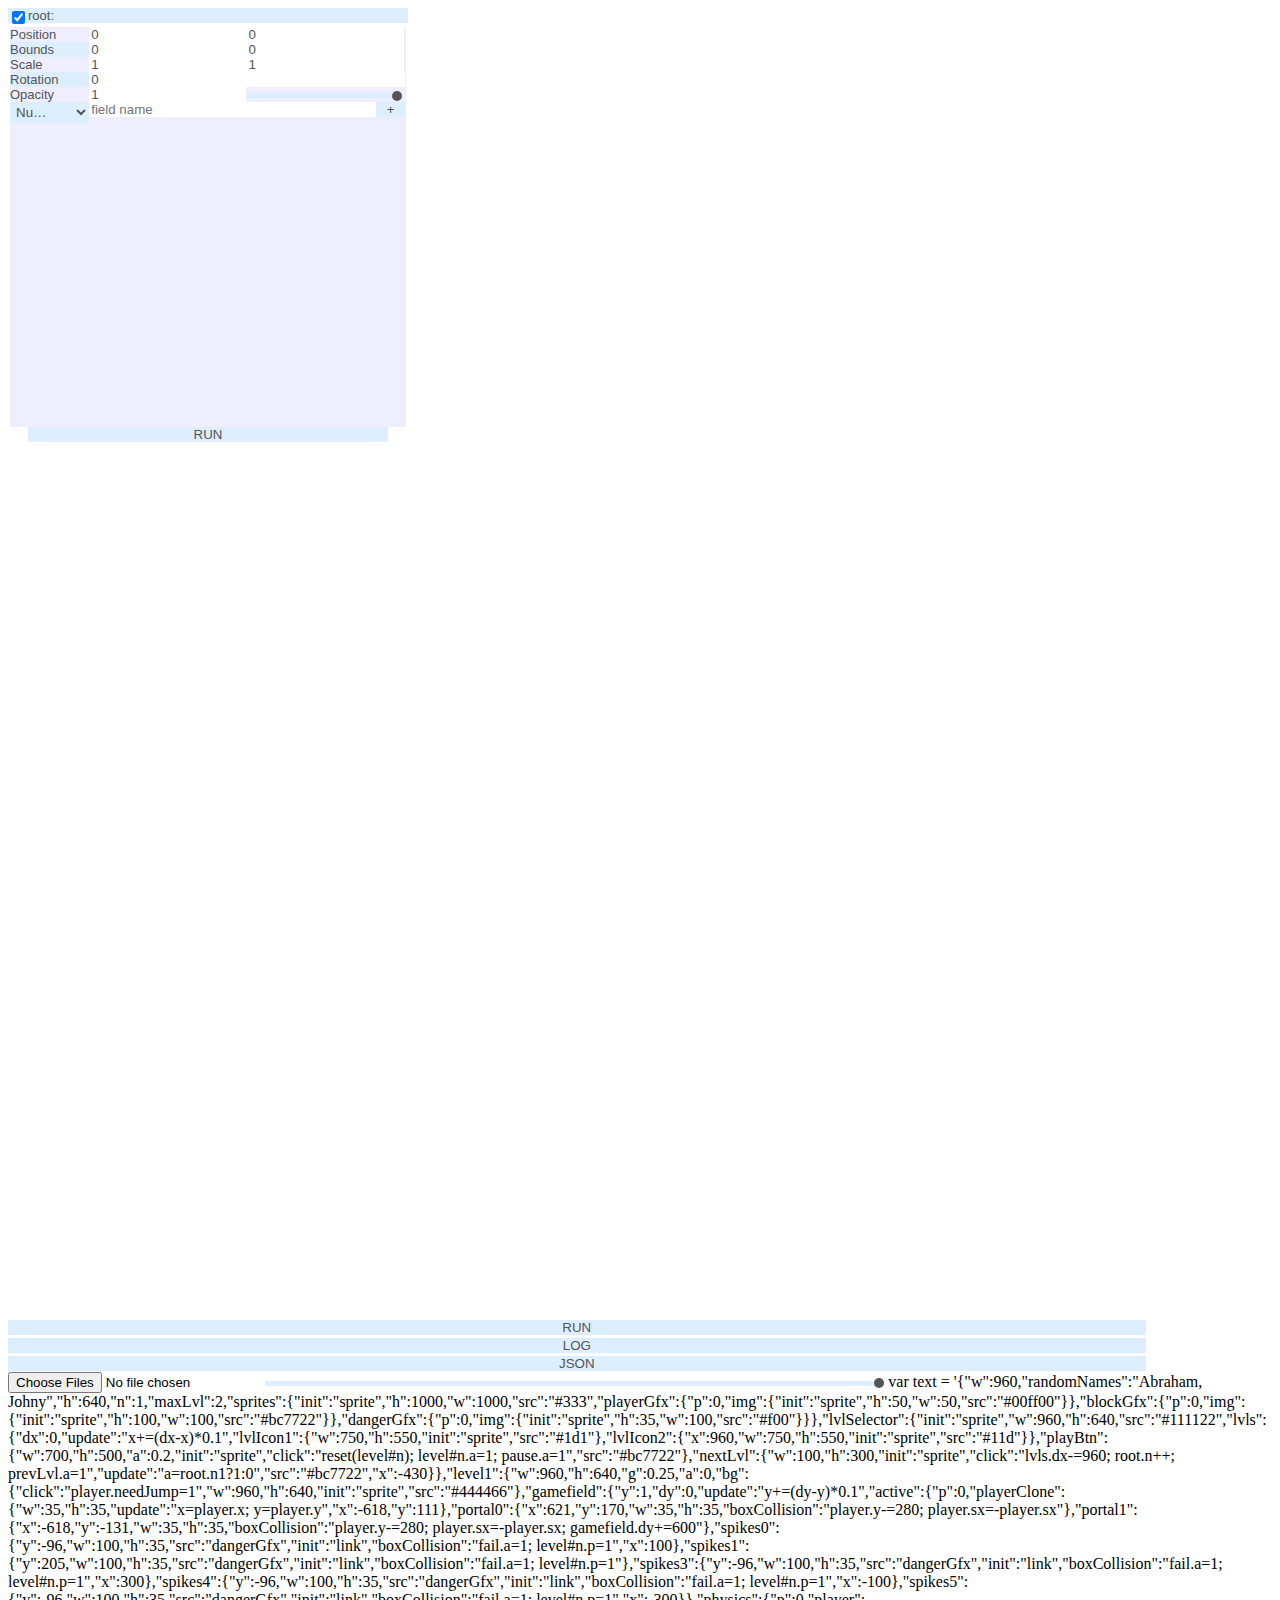
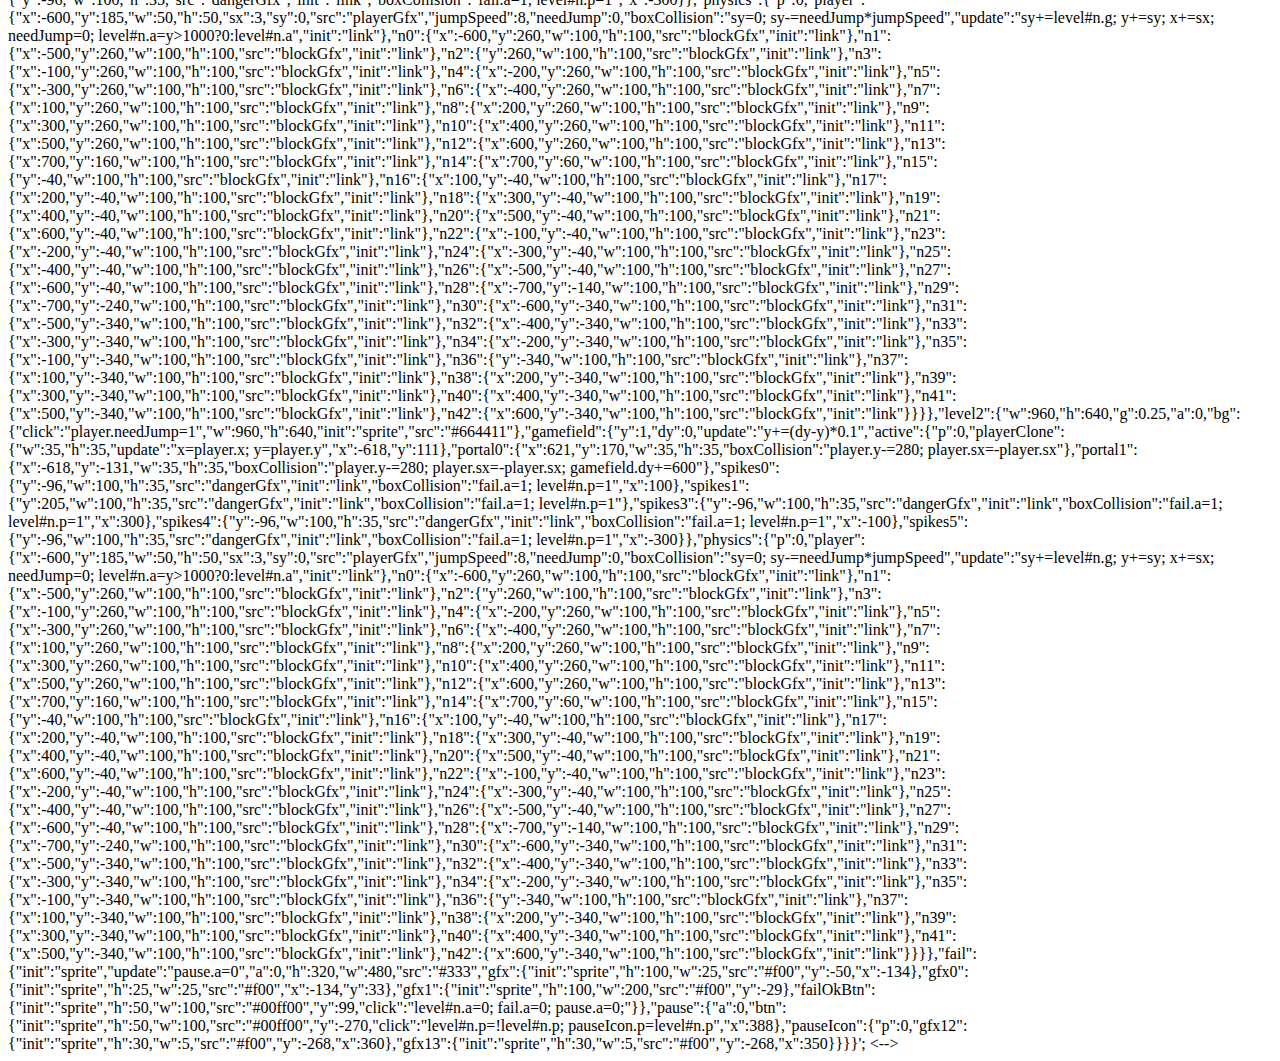
<file: index.html>
<!DOCTYPE HTML>
<html>
	<head>
		<script type="text/javascript" src="tree2d.js"></script>
		<link rel="stylesheet" href="editor.css">
	</head>
	<body>
		<div id="edit" align="center" style="font-family:sans-serif;font-size:small;color:#555;min-width:400px;width:29%;height:660px;float:left"></div>
		<div style="min-width:400px;width:70%;height:650px;float:left;overflow:scroll; display:inherit" onselectstart="return false" oncontextmenu="return false" align="center" valign="center">
			<canvas id="tree" width="960" height="640"></canvas>
		</div>
		<input type="button" value="RUN" onclick="this.value=tree.changeEditMode()?'RUN':'STOP'">
		<input type="button" value="LOG" onclick="console.log(tree.root)">
		<input type="button" value="JSON" onclick="tree.logJSON()">
		<input type="file" value="Load images" onchange="tree.loadImages(this.files)" multiple />
		<input type="range" value="1" min="0.1" step="0.1" max="1" oninput="tree.root.zx=tree.root.zy=this.value; tree.debugCycle()">
		
		<script type="text/javascript" >
			
			var tree = new Tree2d(document.getElementById('tree'), null, document.getElementById('edit'));
			
			</script>
	</body>
</html>

<!-->
var text = '{"w":960,"randomNames":"Abraham, Johny","h":640,"n":1,"maxLvl":2,"sprites":{"init":"sprite","h":1000,"w":1000,"src":"#333","playerGfx":{"p":0,"img":{"init":"sprite","h":50,"w":50,"src":"#00ff00"}},"blockGfx":{"p":0,"img":{"init":"sprite","h":100,"w":100,"src":"#bc7722"}},"dangerGfx":{"p":0,"img":{"init":"sprite","h":35,"w":100,"src":"#f00"}}},"lvlSelector":{"init":"sprite","w":960,"h":640,"src":"#111122","lvls":{"dx":0,"update":"x+=(dx-x)*0.1","lvlIcon1":{"w":750,"h":550,"init":"sprite","src":"#1d1"},"lvlIcon2":{"x":960,"w":750,"h":550,"init":"sprite","src":"#11d"}},"playBtn":{"w":700,"h":500,"a":0.2,"init":"sprite","click":"reset(level#n); level#n.a=1; pause.a=1","src":"#bc7722"},"nextLvl":{"w":100,"h":300,"init":"sprite","click":"lvls.dx-=960; root.n++; prevLvl.a=1","update":"a=root.n<root.maxLvl?1:0","src":"#bc7722","x":431},"prevLvl":{"w":100,"h":300,"init":"sprite","click":"lvls.dx+=960; root.n--; nextLvl.a=1","update":"a=root.n>1?1:0","src":"#bc7722","x":-430}},"level1":{"w":960,"h":640,"g":0.25,"a":0,"bg":{"click":"player.needJump=1","w":960,"h":640,"init":"sprite","src":"#444466"},"gamefield":{"y":1,"dy":0,"update":"y+=(dy-y)*0.1","active":{"p":0,"playerClone":{"w":35,"h":35,"update":"x=player.x; y=player.y","x":-618,"y":111},"portal0":{"x":621,"y":170,"w":35,"h":35,"boxCollision":"player.y-=280; player.sx=-player.sx"},"portal1":{"x":-618,"y":-131,"w":35,"h":35,"boxCollision":"player.y-=280; player.sx=-player.sx; gamefield.dy+=600"},"spikes0":{"y":-96,"w":100,"h":35,"src":"dangerGfx","init":"link","boxCollision":"fail.a=1; level#n.p=1","x":100},"spikes1":{"y":205,"w":100,"h":35,"src":"dangerGfx","init":"link","boxCollision":"fail.a=1; level#n.p=1"},"spikes3":{"y":-96,"w":100,"h":35,"src":"dangerGfx","init":"link","boxCollision":"fail.a=1; level#n.p=1","x":300},"spikes4":{"y":-96,"w":100,"h":35,"src":"dangerGfx","init":"link","boxCollision":"fail.a=1; level#n.p=1","x":-100},"spikes5":{"y":-96,"w":100,"h":35,"src":"dangerGfx","init":"link","boxCollision":"fail.a=1; level#n.p=1","x":-300}},"physics":{"p":0,"player":{"x":-600,"y":185,"w":50,"h":50,"sx":3,"sy":0,"src":"playerGfx","jumpSpeed":8,"needJump":0,"boxCollision":"sy=0; sy-=needJump*jumpSpeed","update":"sy+=level#n.g; y+=sy; x+=sx; needJump=0; level#n.a=y>1000?0:level#n.a","init":"link"},"n0":{"x":-600,"y":260,"w":100,"h":100,"src":"blockGfx","init":"link"},"n1":{"x":-500,"y":260,"w":100,"h":100,"src":"blockGfx","init":"link"},"n2":{"y":260,"w":100,"h":100,"src":"blockGfx","init":"link"},"n3":{"x":-100,"y":260,"w":100,"h":100,"src":"blockGfx","init":"link"},"n4":{"x":-200,"y":260,"w":100,"h":100,"src":"blockGfx","init":"link"},"n5":{"x":-300,"y":260,"w":100,"h":100,"src":"blockGfx","init":"link"},"n6":{"x":-400,"y":260,"w":100,"h":100,"src":"blockGfx","init":"link"},"n7":{"x":100,"y":260,"w":100,"h":100,"src":"blockGfx","init":"link"},"n8":{"x":200,"y":260,"w":100,"h":100,"src":"blockGfx","init":"link"},"n9":{"x":300,"y":260,"w":100,"h":100,"src":"blockGfx","init":"link"},"n10":{"x":400,"y":260,"w":100,"h":100,"src":"blockGfx","init":"link"},"n11":{"x":500,"y":260,"w":100,"h":100,"src":"blockGfx","init":"link"},"n12":{"x":600,"y":260,"w":100,"h":100,"src":"blockGfx","init":"link"},"n13":{"x":700,"y":160,"w":100,"h":100,"src":"blockGfx","init":"link"},"n14":{"x":700,"y":60,"w":100,"h":100,"src":"blockGfx","init":"link"},"n15":{"y":-40,"w":100,"h":100,"src":"blockGfx","init":"link"},"n16":{"x":100,"y":-40,"w":100,"h":100,"src":"blockGfx","init":"link"},"n17":{"x":200,"y":-40,"w":100,"h":100,"src":"blockGfx","init":"link"},"n18":{"x":300,"y":-40,"w":100,"h":100,"src":"blockGfx","init":"link"},"n19":{"x":400,"y":-40,"w":100,"h":100,"src":"blockGfx","init":"link"},"n20":{"x":500,"y":-40,"w":100,"h":100,"src":"blockGfx","init":"link"},"n21":{"x":600,"y":-40,"w":100,"h":100,"src":"blockGfx","init":"link"},"n22":{"x":-100,"y":-40,"w":100,"h":100,"src":"blockGfx","init":"link"},"n23":{"x":-200,"y":-40,"w":100,"h":100,"src":"blockGfx","init":"link"},"n24":{"x":-300,"y":-40,"w":100,"h":100,"src":"blockGfx","init":"link"},"n25":{"x":-400,"y":-40,"w":100,"h":100,"src":"blockGfx","init":"link"},"n26":{"x":-500,"y":-40,"w":100,"h":100,"src":"blockGfx","init":"link"},"n27":{"x":-600,"y":-40,"w":100,"h":100,"src":"blockGfx","init":"link"},"n28":{"x":-700,"y":-140,"w":100,"h":100,"src":"blockGfx","init":"link"},"n29":{"x":-700,"y":-240,"w":100,"h":100,"src":"blockGfx","init":"link"},"n30":{"x":-600,"y":-340,"w":100,"h":100,"src":"blockGfx","init":"link"},"n31":{"x":-500,"y":-340,"w":100,"h":100,"src":"blockGfx","init":"link"},"n32":{"x":-400,"y":-340,"w":100,"h":100,"src":"blockGfx","init":"link"},"n33":{"x":-300,"y":-340,"w":100,"h":100,"src":"blockGfx","init":"link"},"n34":{"x":-200,"y":-340,"w":100,"h":100,"src":"blockGfx","init":"link"},"n35":{"x":-100,"y":-340,"w":100,"h":100,"src":"blockGfx","init":"link"},"n36":{"y":-340,"w":100,"h":100,"src":"blockGfx","init":"link"},"n37":{"x":100,"y":-340,"w":100,"h":100,"src":"blockGfx","init":"link"},"n38":{"x":200,"y":-340,"w":100,"h":100,"src":"blockGfx","init":"link"},"n39":{"x":300,"y":-340,"w":100,"h":100,"src":"blockGfx","init":"link"},"n40":{"x":400,"y":-340,"w":100,"h":100,"src":"blockGfx","init":"link"},"n41":{"x":500,"y":-340,"w":100,"h":100,"src":"blockGfx","init":"link"},"n42":{"x":600,"y":-340,"w":100,"h":100,"src":"blockGfx","init":"link"}}}},"level2":{"w":960,"h":640,"g":0.25,"a":0,"bg":{"click":"player.needJump=1","w":960,"h":640,"init":"sprite","src":"#664411"},"gamefield":{"y":1,"dy":0,"update":"y+=(dy-y)*0.1","active":{"p":0,"playerClone":{"w":35,"h":35,"update":"x=player.x; y=player.y","x":-618,"y":111},"portal0":{"x":621,"y":170,"w":35,"h":35,"boxCollision":"player.y-=280; player.sx=-player.sx"},"portal1":{"x":-618,"y":-131,"w":35,"h":35,"boxCollision":"player.y-=280; player.sx=-player.sx; gamefield.dy+=600"},"spikes0":{"y":-96,"w":100,"h":35,"src":"dangerGfx","init":"link","boxCollision":"fail.a=1; level#n.p=1","x":100},"spikes1":{"y":205,"w":100,"h":35,"src":"dangerGfx","init":"link","boxCollision":"fail.a=1; level#n.p=1"},"spikes3":{"y":-96,"w":100,"h":35,"src":"dangerGfx","init":"link","boxCollision":"fail.a=1; level#n.p=1","x":300},"spikes4":{"y":-96,"w":100,"h":35,"src":"dangerGfx","init":"link","boxCollision":"fail.a=1; level#n.p=1","x":-100},"spikes5":{"y":-96,"w":100,"h":35,"src":"dangerGfx","init":"link","boxCollision":"fail.a=1; level#n.p=1","x":-300}},"physics":{"p":0,"player":{"x":-600,"y":185,"w":50,"h":50,"sx":3,"sy":0,"src":"playerGfx","jumpSpeed":8,"needJump":0,"boxCollision":"sy=0; sy-=needJump*jumpSpeed","update":"sy+=level#n.g; y+=sy; x+=sx; needJump=0; level#n.a=y>1000?0:level#n.a","init":"link"},"n0":{"x":-600,"y":260,"w":100,"h":100,"src":"blockGfx","init":"link"},"n1":{"x":-500,"y":260,"w":100,"h":100,"src":"blockGfx","init":"link"},"n2":{"y":260,"w":100,"h":100,"src":"blockGfx","init":"link"},"n3":{"x":-100,"y":260,"w":100,"h":100,"src":"blockGfx","init":"link"},"n4":{"x":-200,"y":260,"w":100,"h":100,"src":"blockGfx","init":"link"},"n5":{"x":-300,"y":260,"w":100,"h":100,"src":"blockGfx","init":"link"},"n6":{"x":-400,"y":260,"w":100,"h":100,"src":"blockGfx","init":"link"},"n7":{"x":100,"y":260,"w":100,"h":100,"src":"blockGfx","init":"link"},"n8":{"x":200,"y":260,"w":100,"h":100,"src":"blockGfx","init":"link"},"n9":{"x":300,"y":260,"w":100,"h":100,"src":"blockGfx","init":"link"},"n10":{"x":400,"y":260,"w":100,"h":100,"src":"blockGfx","init":"link"},"n11":{"x":500,"y":260,"w":100,"h":100,"src":"blockGfx","init":"link"},"n12":{"x":600,"y":260,"w":100,"h":100,"src":"blockGfx","init":"link"},"n13":{"x":700,"y":160,"w":100,"h":100,"src":"blockGfx","init":"link"},"n14":{"x":700,"y":60,"w":100,"h":100,"src":"blockGfx","init":"link"},"n15":{"y":-40,"w":100,"h":100,"src":"blockGfx","init":"link"},"n16":{"x":100,"y":-40,"w":100,"h":100,"src":"blockGfx","init":"link"},"n17":{"x":200,"y":-40,"w":100,"h":100,"src":"blockGfx","init":"link"},"n18":{"x":300,"y":-40,"w":100,"h":100,"src":"blockGfx","init":"link"},"n19":{"x":400,"y":-40,"w":100,"h":100,"src":"blockGfx","init":"link"},"n20":{"x":500,"y":-40,"w":100,"h":100,"src":"blockGfx","init":"link"},"n21":{"x":600,"y":-40,"w":100,"h":100,"src":"blockGfx","init":"link"},"n22":{"x":-100,"y":-40,"w":100,"h":100,"src":"blockGfx","init":"link"},"n23":{"x":-200,"y":-40,"w":100,"h":100,"src":"blockGfx","init":"link"},"n24":{"x":-300,"y":-40,"w":100,"h":100,"src":"blockGfx","init":"link"},"n25":{"x":-400,"y":-40,"w":100,"h":100,"src":"blockGfx","init":"link"},"n26":{"x":-500,"y":-40,"w":100,"h":100,"src":"blockGfx","init":"link"},"n27":{"x":-600,"y":-40,"w":100,"h":100,"src":"blockGfx","init":"link"},"n28":{"x":-700,"y":-140,"w":100,"h":100,"src":"blockGfx","init":"link"},"n29":{"x":-700,"y":-240,"w":100,"h":100,"src":"blockGfx","init":"link"},"n30":{"x":-600,"y":-340,"w":100,"h":100,"src":"blockGfx","init":"link"},"n31":{"x":-500,"y":-340,"w":100,"h":100,"src":"blockGfx","init":"link"},"n32":{"x":-400,"y":-340,"w":100,"h":100,"src":"blockGfx","init":"link"},"n33":{"x":-300,"y":-340,"w":100,"h":100,"src":"blockGfx","init":"link"},"n34":{"x":-200,"y":-340,"w":100,"h":100,"src":"blockGfx","init":"link"},"n35":{"x":-100,"y":-340,"w":100,"h":100,"src":"blockGfx","init":"link"},"n36":{"y":-340,"w":100,"h":100,"src":"blockGfx","init":"link"},"n37":{"x":100,"y":-340,"w":100,"h":100,"src":"blockGfx","init":"link"},"n38":{"x":200,"y":-340,"w":100,"h":100,"src":"blockGfx","init":"link"},"n39":{"x":300,"y":-340,"w":100,"h":100,"src":"blockGfx","init":"link"},"n40":{"x":400,"y":-340,"w":100,"h":100,"src":"blockGfx","init":"link"},"n41":{"x":500,"y":-340,"w":100,"h":100,"src":"blockGfx","init":"link"},"n42":{"x":600,"y":-340,"w":100,"h":100,"src":"blockGfx","init":"link"}}}},"fail":{"init":"sprite","update":"pause.a=0","a":0,"h":320,"w":480,"src":"#333","gfx":{"init":"sprite","h":100,"w":25,"src":"#f00","y":-50,"x":-134},"gfx0":{"init":"sprite","h":25,"w":25,"src":"#f00","x":-134,"y":33},"gfx1":{"init":"sprite","h":100,"w":200,"src":"#f00","y":-29},"failOkBtn":{"init":"sprite","h":50,"w":100,"src":"#00ff00","y":99,"click":"level#n.a=0; fail.a=0; pause.a=0;"}},"pause":{"a":0,"btn":{"init":"sprite","h":50,"w":100,"src":"#00ff00","y":-270,"click":"level#n.p=!level#n.p; pauseIcon.p=level#n.p","x":388},"pauseIcon":{"p":0,"gfx12":{"init":"sprite","h":30,"w":5,"src":"#f00","y":-268,"x":360},"gfx13":{"init":"sprite","h":30,"w":5,"src":"#f00","y":-268,"x":350}}}}';
<-->
</file>
<file: editor.css>
*:focus {
	outline: 0;
}
input::-webkit-outer-spin-button,
input::-webkit-inner-spin-button {
    /* display: none; <- Crashes Chrome on hover */
    -webkit-appearance: none;
    margin: 0; /* <-- Apparently some margin are still there even though it's hidden */
}
input[type='range'] {
	-webkit-appearance: none;
	background-color: #def;
	width: 49%;
	height: 5px;
	margin: 0px;
	vertical-align: middle;
}
input[type='range']::-webkit-slider-thumb {
	 -webkit-appearance: none !important;
	 border-radius: 20px;
	 background-color: #555;
	 height: 10px;
	 width: 10px;
}
input[type='number'].DoubleNumber {
	margin: 0px;
	padding: 0px;
	border: 0px;
	width: 49%;
	color: #555;
	padding-left: 2px;
}
input[type='number'].Number {
	-webkit-user-select: none;
	margin: 0px;
	padding: 0px;
	border: 0px;
	width: 99%;
	color: #555;
	padding-left: 2px;
}
input[type='text'] {
	-webkit-user-select: none;
	margin: 0px;
	padding: 0px;
	border: 0px;
	width: 99%;
	color: #555;
	padding-left: 2px;
}
input[type='button'] {
	background-color: #def;
	border: 0px solid #ddf;
	border-radius: 0px;
	color: #555;
	margin: 0px;
	width: 90%;
	overflow: hidden;
	padding: 0px;
	text-overflow: ellipsis;
	white-space: nowrap;
}
select {
	-webkit-appearance: button;
	-webkit-user-select: none;
	-webkit-padding-end: 20px;
	-webkit-padding-start: 2px;
	background-color: #def;
	border: 0px solid #ddf;
	border-radius: 0px;
	color: #555;
	margin: 0px;
	width: 30%;
	overflow: hidden;
	padding-top: 2px;
	padding-bottom: 2px;
	text-overflow: ellipsis;
	white-space: nowrap;
}
select.SelectSmall {
	border: 0px solid #ddf;
	padding-top: 0px;
	padding-bottom: 0px;
}
</file>
